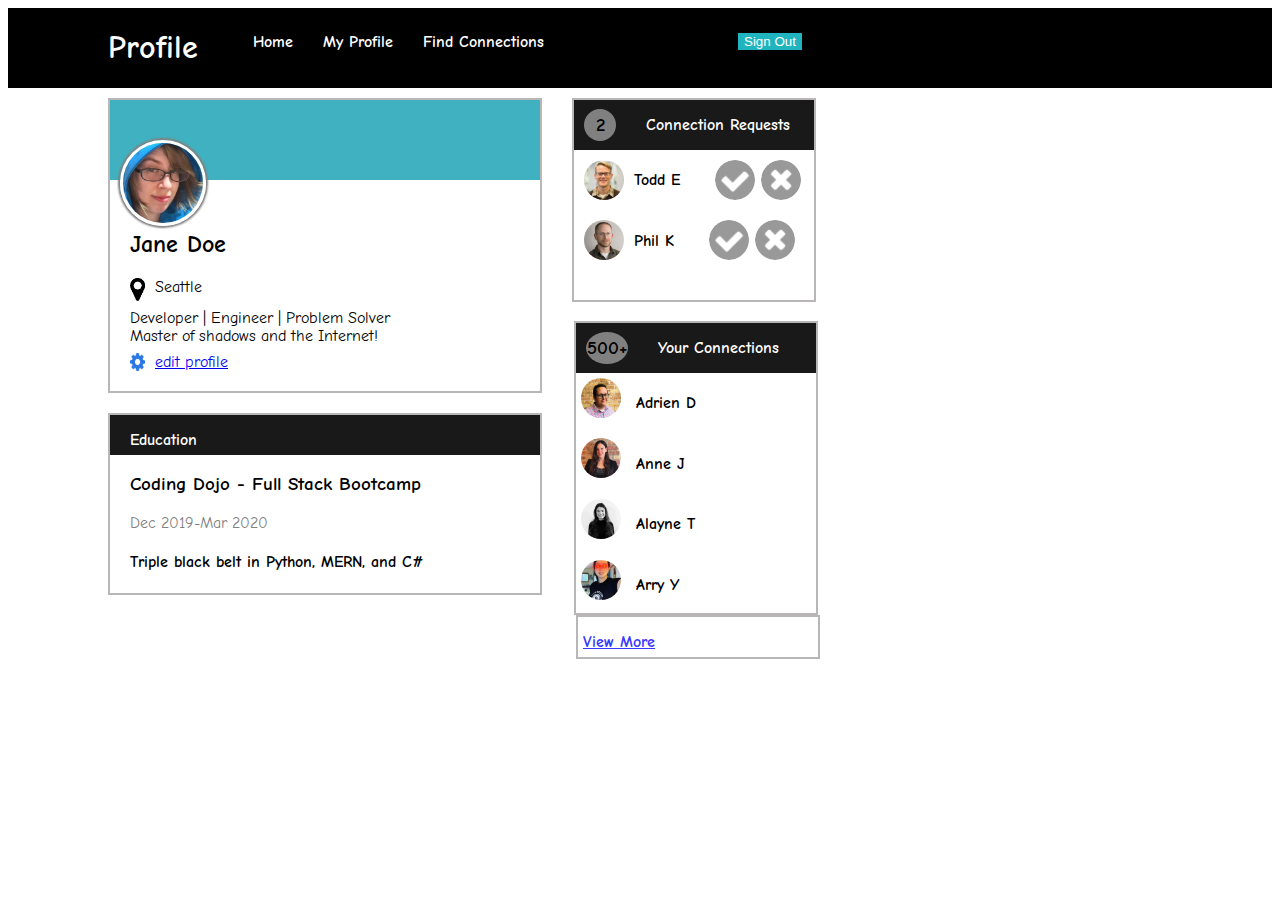
<file: Pagina de Perfil/index.html>
<!DOCTYPE html>
<html lang="en">
<head>
    <meta charset="UTF-8">
    <meta http-equiv="X-UA-Compatible" content="IE=edge">
    <meta name="viewport" content="width=device-width, initial-scale=1.0">
    <link rel="stylesheet" href="./style.css">

    <link rel="preconnect" href="https://fonts.googleapis.com">
    <link rel="preconnect" href="https://fonts.gstatic.com" crossorigin>
    <link href="https://fonts.googleapis.com/css2?family=Comic+Neue&display=swap" rel="stylesheet">

    <title>Profile</title>
</head>
<body>
        <!--Encabezado-->
        <div class="barranav">
            <h1 class="titulonav">Profile</h1>
            <ul class="linksnav">
                <li><a href="#" class="links">Home</a></li>
                <li><a href="#" class="links">My Profile</a></li>
                <li><a href="#" class="links">Find Connections</a></li>
                <li><button class="btn">Sign Out</button></li>
            </ul>
        </div>

        <div class="contenedor">

            <div class="contenedor1">
            <!--Tarjeta Usuario-->
            <div class="tarjetaUsuario">
                <header class="header1">
                    <img  class="imagenUsuario" src="./images/jane-m.jpg" alt="Usuario">
                </header>
                <main>
                    <h2 class="nombreUsuario">Jane Doe</h2>
                    <div class="ubicacion">
                        <img class="imagenUbicacion" src="./icons/map-marker.png" alt="mapa">
                    <div class="ciudad">
                        Seattle
                    </div>
                    </div>    
                    <div>
                        Developer | Engineer | Problem Solver
                    </div>
                    <div>
                    Master of shadows and the Internet!
                    </div>        
                    <div class="edicion">
                        <img class="imagenEditar" src="./icons/gear.png" alt="editar">
                        <a href="#" class="editarPerfil">edit profile</a>
                    </div>
                </main>
            </div>
            <!--Tarjeta Academica-->
            <div class="tarjetaAcademica">
                <header class="header2">
                    <h4 class="taEducation">Education</h4>
                </header>
                <div>
                    <h3 class="taInstitucion">Coding Dojo - Full Stack Bootcamp</h3>
                    <p class="taFecha">Dec 2019-Mar 2020</p>
                    <h4 class="taLenguajes">Triple black belt in Python, MERN, and C#</h4>
                </div>
            </div>
            </div>
            <div class="contenedor2">
            <!--Tarjeta Recomendaciones-->
            <div class="tarjetaRecomendados">
                <header class="header3">
                    <div class="circulo">
                        <h3>2</h3>
                    </div>
                    <h4 class="trTitulo">Connection Requests</h4>
                </header>
                <div class="trPersonas">
                    <img class="trImag" src="./images/todd-s.jpg" alt="todd">
                    <h4 class="trNombre">Todd E</h4>
                    <img class="trImag1" src="./icons/accept-circle.png" alt="aceptar">
                    <img class="trImag2" src="./icons/close-circle.png" alt="Rechazar">
                </div>
                <div class="trPersonas">
                    <img class="trImag" src="./images/phil-s.jpg" alt="Phil">
                    <h4 class="trNombre">Phil K</h4>
                    <img class="trImag1" src="./icons/accept-circle.png" alt="aceptar">
                    <img class="trImag2" src="./icons/close-circle.png" alt="Rechazar">
                </div>
            <!--Tarjeta Conectados-->
            <div class="tarjetaConectados">
                <header class="header4">
                    <div class="tccirculo">
                        <h3>500+</h3>
                    </div>
                    <h4 class="tcTitulo">Your Connections</h4>
                </header>
                    <div class="tcPersonas">
                        <img class="tcImag" src="./images/adrien-s.jpg" alt="Adrien">
                        <h4 class="tcNombre">Adrien D</h4>
                    </div>
                    <div class="tcPersonas">
                        <img class="tcImag" src="./images/anne-s.jpg" alt="Anne">
                        <h4 class="tcNombre">Anne J</h4>
                    </div>
                    <div class="tcPersonas">
                        <img class="tcImag" src="./images/alayne-s.jpg" alt="Alayne">
                        <h4 class="tcNombre">Alayne T</h4>
                    </div>
                    <div class="tcPersonas">
                        <img class="tcImag" src="./images/arry-s.jpg" alt="Arry">
                        <h4 class="tcNombre">Arry Y</h4>
                    </div> 
                    <div class="viewmore">
                        <p class="tconTitulo">View More</p>
                    </div>  
            </div>
            </div>
        </div>
</body>
</html>
</file>
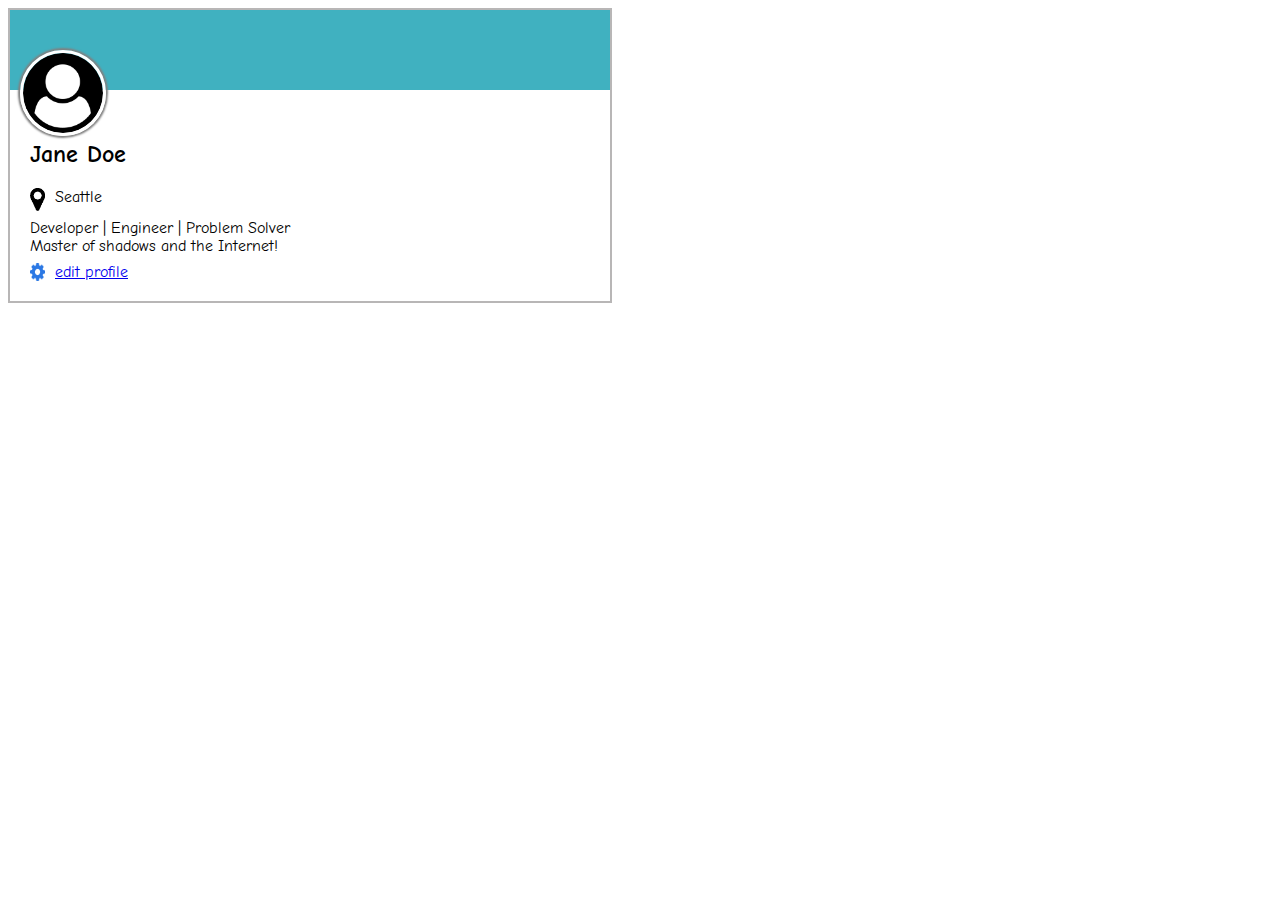
<file: Tarjeta de usuario/index.html>
<!DOCTYPE html>
<html lang="en">
<head>
    <meta charset="UTF-8">
    <meta http-equiv="X-UA-Compatible" content="IE=edge">
    <meta name="viewport" content="width=device-width, initial-scale=1.0">
    <link rel="stylesheet" href="./style.css">
    <link rel="preconnect" href="https://fonts.googleapis.com">
    <link rel="preconnect" href="https://fonts.gstatic.com" crossorigin>
    <link href="https://fonts.googleapis.com/css2?family=Comic+Neue:wght@700&display=swap" rel="stylesheet">
    <title>Tarjeta de Usuario</title>
</head>
<body>
    <div class="tarjetaUsuario">
        <header>
            <img  class="imagenUsuario" src="./user-circle.png" alt="Usuario">
        </header>
        <main>
            <h2 class="nombreUsuario">Jane Doe</h2>
            <div class="ubicacion">
                <img class="imagenUbicacion" src="./map-marker.png" alt="mapa">
                <div class="ciudad">
                    Seattle
                </div>
            </div>    
            <div>
                Developer | Engineer | Problem Solver
            </div>
            <div>
                Master of shadows and the Internet!
            </div>        
            <div class="edicion">
                <img class="imagenEditar" src="./gear.png" alt="editar">
                <a href="#" class="editarPerfil">edit profile</a>
            </div>
        </main>
    </div>
</body>
</html>
</file>
<file: Pagina de Perfil/style.css>
body{
    font-family: 'Comic Neue', cursive;
}
.contenedor{
    display:flex;
    flex-direction: row;
}
.contenedor1,.contenedor2{
    display:flex;
    flex-direction: column;
}
/*Encabezado*/
.barranav{
    display:flex;
    align-items:flex-start;
    background-color: black;
    margin-bottom: 10px;
    
}
.linksnav{
    display:flex;
    flex-direction: row;
    list-style: none;
    align-items: center;
    margin-right: 100px;
}
li{
    padding: 5px 15px;
}
.titulonav{
    padding-left:100px;
    color:white;
}
.links{
    text-decoration: none;
    color: white;
    font-weight: bold;
}
.btn{
    color:white;
    background-color: rgb(31, 180, 190);
    border: 4px solid black;
    margin-left: 160px;
}
/*Tarjeta Usuario*/
.tarjetaUsuario{
    display:flex;
    flex-direction:column;
    width: 430px;
    border: 2px solid rgb(184, 182, 182);
    margin-bottom: 20px;
    margin-left: 100px;
    }
.header1{
    background-color: rgb(64, 177, 192);
    position:relative;
    height: 80px;
    }
.imagenUsuario{
    width: 80px;
    position:absolute;
    top: 40px;
    left:10px;
    border-radius:50%;
    border:3px solid white;
    box-shadow: 0 0 2px 2px gray;
}
main{
    padding:20px;
}
.nombreUsuario{
    margin-top:30px;
}
.ubicacion,.edicion{
    display:flex;
    flex-direction: row;
}
.imagenUbicacion{
width: 15px;
}
.imagenEditar{
width: 15px;
}
.ciudad, .editarPerfil{
    margin-left:10px;
}
.ubicacion{
    margin-bottom: 8px;
}
.edicion{
    margin-top:8px;
}
/*Tarjeta Academica*/
.tarjetaAcademica{
    display:flex;
    flex-direction: column;
    border: 2px solid rgb(184, 182, 182);
    width: 430px;
    margin-left: 100px;
    }
.header2{
    background-color: rgb(26, 25, 25);
    height: 40px;
    color: white;    
    }
.taEducation{
    padding-left: 20px;
    line-height: 50%;
}
.taInstitucion{
    padding-left: 20px;
}
.taFecha{
    padding-left: 20px;
    color:gray;
}
.taLenguajes{
    padding-left: 20px;
}
/*Tarjeta Recomendados*/
.tarjetaRecomendados{
    width: 240px;
    border: 2px solid rgb(184, 182, 182);
    height: 200px;
    margin-left: 30px;
}
.header3{
    background-color: rgb(26, 25, 25);
    height: 50px;
    display:flex;
    align-items: center;
}
.circulo{
    width: 30px;
    height: 30px;
    border-radius: 50%;
    background-color: grey;
    display: flex;
    justify-content: center;
    align-items: center;
    text-align: center;
    padding: 1px;
    margin-left: 10px;
}
.trTitulo{
    color:white;
    margin-left: 30px;
}
.trPersonas{
    display:flex;
    flex-direction: row;
}
.trImag{
    border-radius:50%;
    width: 40px;
    height: 40px;
    margin: 10px;
}
.trNombre{
    padding-right: 5px;
    align-items: center;
}
.trImag1{
    border-radius:50%;
    width: 40px;
    height: 40px;
    margin-left: 30px;
    margin-top: 10px;
}
.trImag2{
    border-radius:50%;
    width: 40px;
    height: 40px;
    margin-left: 6px;
    margin-top: 10px;
}
/*Tarjeta Conectados*/
.tarjetaConectados{
    display:inline-block;
    width: 240px;
    border: 2px solid rgb(184, 182, 182);
    height: 290px;
    margin-top: 50px;
}
.header4{
    background-color: rgb(26, 25, 25);
    height: 50px;
    display:flex;
    align-items: center;
}
.tccirculo{
    width: 40px;
    height: 30px;
    border-radius: 50%;
    background-color: grey;
    display: flex;
    justify-content: center;
    align-items: center;
    text-align: center;
    padding: 1px;
    margin-left: 10px;
}
.tcTitulo{
    color:white;
    margin-left: 30px;
}
.tcPersonas{
    display:flex;
    flex-direction: row;
}
.tcImag{
    border-radius:50%;
    width: 40px;
    height: 40px;
    margin: 5px;
}
.tcNombre{
    padding-left: 10px;
    align-items: center;
}
.tcImag1{
    border-radius:50%;
    width: 40px;
    height: 40px;
    margin-left: 30px;
    margin-top: 5px;
}
.viewmore{
    width: 240px;
    height: 40px;
    border:2px solid rgb(184, 182, 182);
}
.tconTitulo{
    color:rgb(56, 56, 250);
    text-decoration: underline;
    padding-left: 5px;
    font-weight: bold;
}
</file>
<file: Tarjeta de usuario/style.css>
body{
    font-family: 'Comic Neue', cursive;
}
.tarjetaUsuario{
    display:flex;
    flex-direction:column;
    width: 600px;
    border: 2px solid rgb(184, 182, 182);
    }
header{
    background-color: rgb(64, 177, 192);
    position:relative;
    height: 80px;
}
.imagenUsuario{
    width: 80px;
    position:absolute;
    top: 40px;
    left:10px;
    border-radius:50%;
    border:3px solid white;
    box-shadow: 0 0 2px 2px gray;
}
main{
    padding:20px;
}
.nombreUsuario{
    margin-top:30px;
}
.ubicacion,.edicion{
    display:flex;
    flex-direction: row;
}
.imagenUbicacion{
width: 15px;
}
.imagenEditar{
width: 15px;
}
.ciudad, .editarPerfil{
    margin-left:10px;
}
.ubicacion{
    margin-bottom: 8px;
}
.edicion{
    margin-top:8px;
}
</file>
